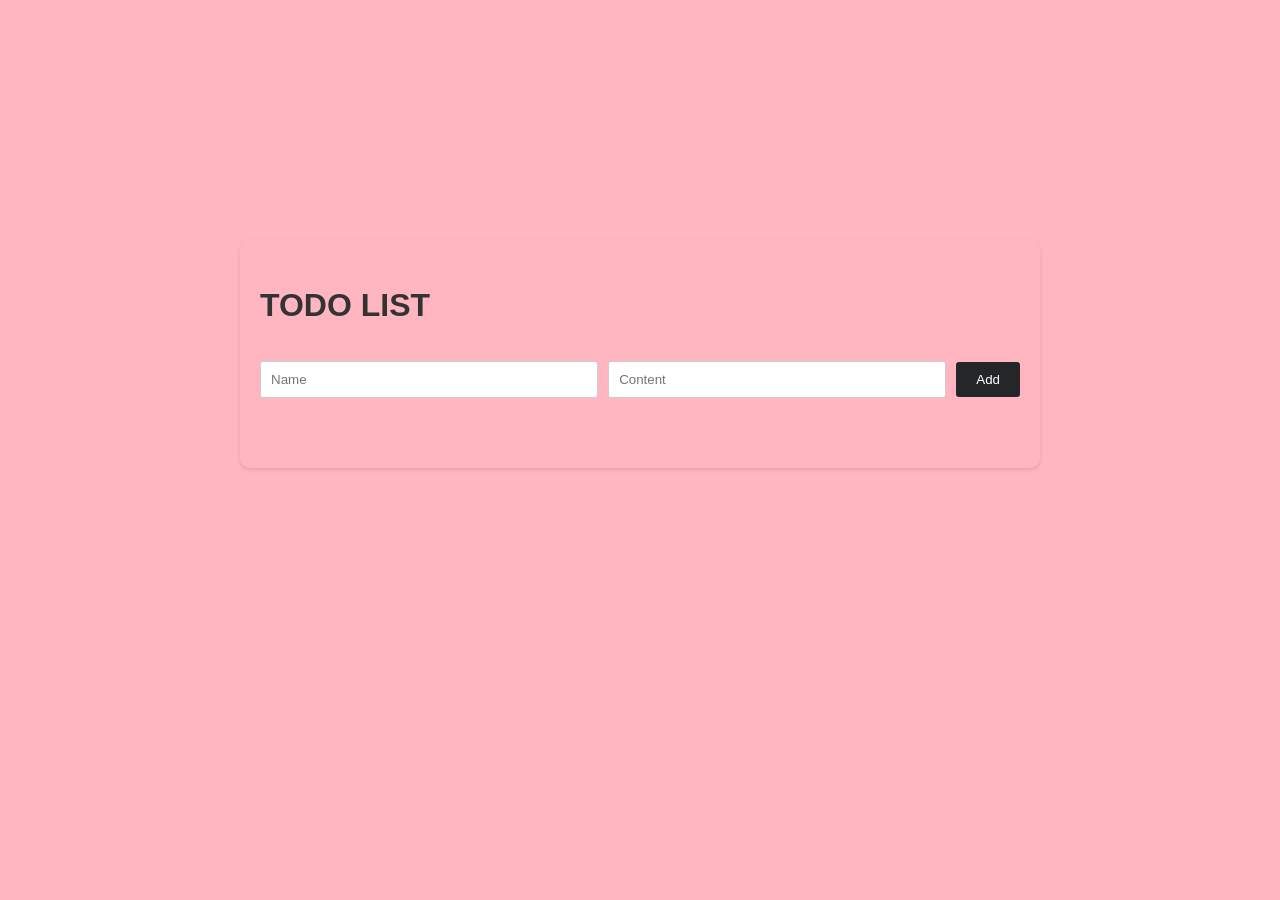
<file: src/Components/react_todolist/index.html>
<!DOCTYPE html>
<html>
<head>
	<title>Todo List</title>
	<link rel="icon" type="image/png" href="https://www.google.com/images/branding/product/ico/googleg_lodp.ico">
	<style type="text/css">
		* {
			box-sizing: border-box;
		}
		body {
			margin: 15rem;
			padding: 0;
			font-family: "Open Sans", sans-serif;
			font-size: 16px;
			line-height: 1.5;
			color: #333;
			background-color: lightpink;
		}
		.container {
			width: 800px;
			margin: auto;
			padding: 20px;
			background-color: lightpink;
			border-radius: 10px;
			box-shadow: 0 2px 4px rgba(0, 0, 0, 0.1);
			display: flex;
			flex-direction: column;
		}
		.todo-list {
			flex: 1;
			margin: 20px 0;
			padding: 0;
			list-style: none;
		}
		.todo-item {
			background-color: #fcfcfc;
			border-bottom: 1px solid #ccc;
			padding: 10px;
			display: flex;
			align-items: center;
		}
		.todo-item:last-child {
			border-bottom: none;
		}
		.todo-item:hover {
			background-color: #f2f2f2;
		}
		.todo-item .checkbox {
			margin-right: 10px;
			-webkit-appearance: none;
			appearance: none;
			width: 18px;
			height: 18px;
			border: 1px solid #ccc;
			border-radius: 3px;
			background-color: #fff;
			outline: none;
		}
		.todo-item .checkbox:checked {
			background-color: #66d9ef;
		}
		.todo-item .title {
			flex: 1;
			margin-right: 10px;
		}
		.todo-item .description {
			flex: 1;
			color: #666;
		}
		.todo-item .delete {
			float: right;
			color: #fff;
			background-color: #FF0000;
			border: none;
			padding: 10px 20px;
			font-size: 16px;
			cursor: pointer;
			border-radius: 3px;
		}
		.todo-item .delete:hover {
			background-color: #f33;
		}
		.todo-item .delete:focus {
			outline: none;
		}
		.card {
			background-color: #fff;
			padding: 10px;
			border-radius: 3px;
			box-shadow: 0 2px 4px rgba(0, 0, 0, 0.1);
			margin: 10px 0;
		}
		form {
			display: flex;
			flex-direction: row;
			align-items: center;
			margin: 10px 0;
		}
		input[type="text"] {
			flex: 1;
			padding: 10px;
			border: 1px solid #ccc;
			border-radius: 3px;
			margin-right: 10px;
		}
		button {
			background-color: #242627;
			color: #fff;
			padding: 10px 20px;
			border: none;
			border-radius: 3px;
			cursor: pointer;
		}
		.completed .title {
			text-decoration: line-through;
		}
		.completed .description {
			text-decoration: line-through;
		}
		.filter {
			display: flex;
			flex-direction: row;
			align-items: center;
			margin: 10px 0;
		}
		.filter > * {
			margin-right: 10px;
		}
		.filter > *:last-child {
			margin-right: 0;
		}
		.filter .filter-type {
			flex: 1;
			padding: 10px;
			border: 1px solid #ccc;
			border-radius: 3px;
		}
		.filter .filter-type:focus {
			outline: none;
		}
	</style>
</head>
<body>
	<div class="container">
		<h1>TODO LIST</h1>
		<form>
			<input type="text" id="new-todo-title" placeholder="Name" />
			<input type="text" id="new-todo-description" placeholder="Content" />
			<button type="submit">Add</button>
		</form>
		<div class="todo-list">

		</div>
	</div>
	<script type="text/javascript">
		document.addEventListener("DOMContentLoaded", function() {
			var todoList = document.querySelector(".todo-list");
			var newTodoForm = document.querySelector("form");
			var filterType = document.querySelector(".filter-type");
			var filterQuery = document.querySelector(".filter-query");
			var todoItems = [];
			var filter = {
				type: "all",
				query: ""
			};
			function updateFilter() {
				var tempList = [];
				todoItems.forEach(function(todoItem) {
					if (filter.type === "all" || (filter.type === "completed" && todoItem.classList.contains("completed")) || (filter.type === "incompleted" && !todoItem.classList.contains("completed"))) {
						if (filter.query === "" || todoItem.querySelector(".title").textContent.includes(filter.query) || todoItem.querySelector(".description").textContent.includes(filter.query)) {
							tempList.push(todoItem);
						}
					}
				});
				todoList.innerHTML = "";
				tempList.forEach(function(todoItem) {
					todoList.appendChild(todoItem);
				});
			}
			filterType.addEventListener("change", function() {
				filter.type = filterType.value;
				updateFilter();
			});
			filterQuery.addEventListener("input", function() {
				filter.query = filterQuery.value;
				updateFilter();
			});
			newTodoForm.addEventListener("submit", function(event) {
				event.preventDefault();
				var newTodoTitle = document.getElementById("new-todo-title").value;
				var newTodoDescription = document.getElementById("new-todo-description").value;
				if (newTodoTitle && newTodoDescription) {
					var todoItem = document.createElement("div");
					todoItem.className = "card todo-item";
					todoItem.innerHTML = '<input type="checkbox" class="checkbox" />' +
											'<img src="https://www.google.com/images/branding/product/ico/googleg_lodp.ico" class="card-icon" />' +
											'<span contenteditable="true" class="title">' + newTodoTitle + '</span>' +
											'<span contenteditable="true" class="description">' + newTodoDescription + '</span>' +
											'<button class="delete">Delete</button>';
					todoItem.addEventListener("click", function(event) {
						if (event.target.tagName === "INPUT") {
							event.target.parentNode.classList.toggle("completed");
						}
						if (event.target.tagName === "BUTTON" && event.target.classList.contains("delete")) {
							todoItems.splice(todoItems.indexOf(event.target.parentNode), 1);
							todoList.removeChild(event.target.parentNode);
						}
					});
					todoItems.push(todoItem);
					todoList.appendChild(todoItem);
					document.getElementById("new-todo-title").value = "";
					document.getElementById("new-todo-description").value = "";
				}
			});
		});
	</script>
</body>
</html>
</file>
